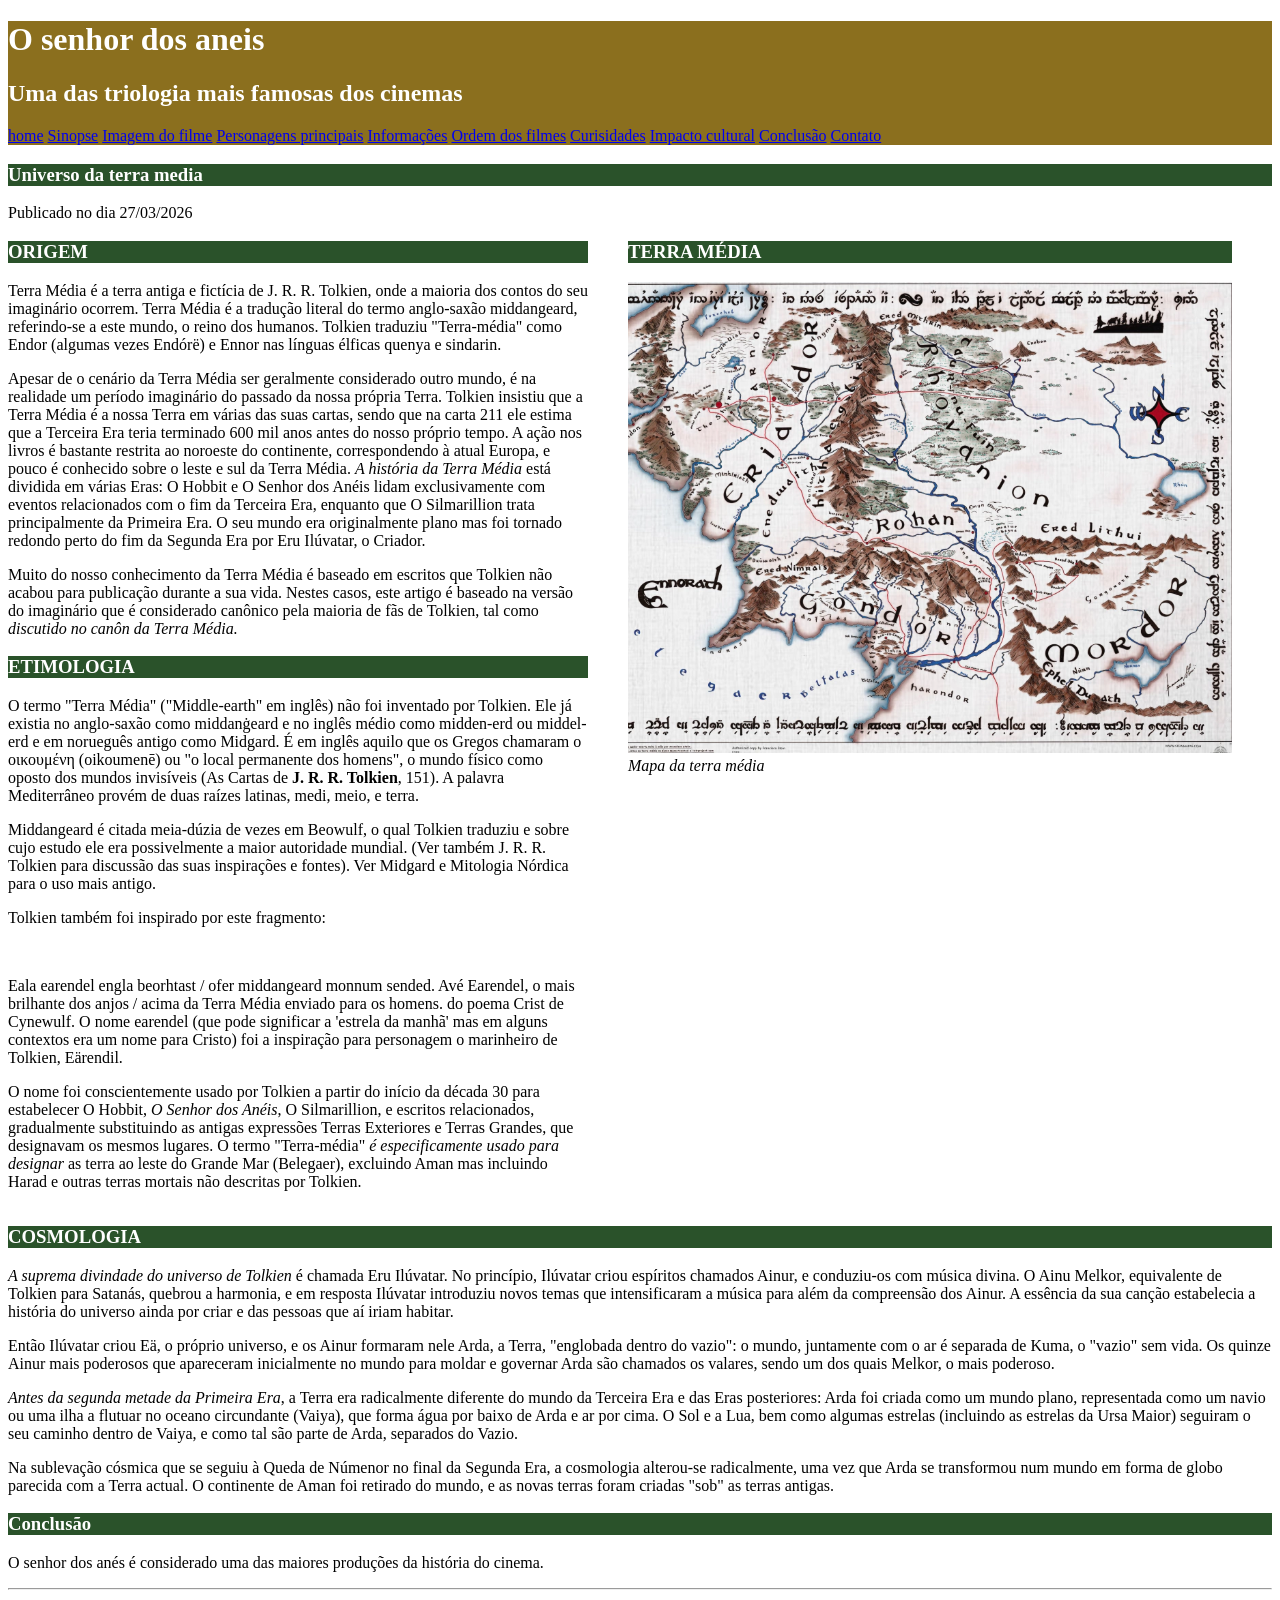
<file: index.html>
<!DOCTYPE html>
<html>
    <head>
        <title> Filme O senhro dos aneis </title>
        <meta charset="utf-8">
        <link rel="stylesheet" href="styles.css" type="text/css">
        <link rel="icon" type="image/x-icon" href="img/espada.ico">

    </head>

    <body>
        <header id="titulo_principal">
            <h1 > O senhor dos aneis</h1>
            <h2 > Uma das triologia mais famosas dos cinemas </h2>
            <nav>
                <a href="index.html">home</a>
                <a href="Sinopse.html">Sinopse</a>
                <a href="Imagemfilme.html">Imagem do filme</a>
                <a href="personagem.html">Personagens principais</a>
                <a href="informacoes.html">Informações</a>
                <a href="ordemfilmes.html">Ordem dos filmes</a>
                <a href="Curiosidades.html">Curisidades</a>
                <a href="Impactocultural.html">Impacto cultural</a>
                <a href="#conclusao">Conclusão</a>
                <a href="contato.html">Contato</a>
            </nav>
       
        </header>

        <main>
            <header>
                <h3 class="titulo_segundario"> Universo da terra media</h3>
                <span> Publicado no dia 27/03/2026 </span>
           </header>
           
           <div id="layout">
                <article>
                    <section>
                        <h3 class="titulo_segundario"> ORIGEM </h3>
                            <p>Terra Média é a terra antiga e fictícia de J. R. R. Tolkien, onde a maioria dos 
                            contos do seu imaginário ocorrem. Terra Média é a tradução literal do termo 
                            anglo-saxão middangeard, referindo-se a este mundo, o reino dos humanos. 
                            Tolkien traduziu "Terra-média" como Endor (algumas vezes Endórë) e Ennor 
                            nas línguas élficas quenya e sindarin.</p>

                            <p>  Apesar de o cenário da Terra Média ser geralmente considerado outro mundo, 
                            é na realidade um período imaginário do passado da nossa própria Terra. 
                            Tolkien insistiu que a Terra Média é a nossa Terra em várias das suas cartas, 
                            sendo que na carta 211 ele estima que a Terceira Era teria terminado 600 mil 
                            anos antes do nosso próprio tempo. A ação nos livros é bastante restrita ao 
                            noroeste do continente, correspondendo à atual Europa, e pouco é conhecido 
                            sobre o leste e sul da Terra Média. <em>A história da Terra Média</em> está dividida em 
                            várias Eras: O Hobbit e O Senhor dos Anéis lidam exclusivamente com 
                            eventos relacionados com o fim da Terceira Era, enquanto que O Silmarillion 
                            trata principalmente da Primeira Era. O seu mundo era originalmente plano 
                            mas foi tornado redondo perto do fim da Segunda Era por Eru Ilúvatar, o 
                            Criador.</p>

                            <p> Muito do nosso conhecimento da Terra Média é baseado em escritos que 
                            Tolkien não acabou para publicação durante a sua vida. Nestes casos, este 
                            artigo é baseado na versão do imaginário que é considerado canônico pela 
                            maioria de fãs de Tolkien, tal como <em>discutido no canôn da Terra Média.</em></p>
                    </section>
                        
                    <section>
                        <h3 class="titulo_segundario"> ETIMOLOGIA </h3>
                            <p>O termo "Terra Média" ("Middle-earth" em inglês) não foi inventado por 
                            Tolkien. Ele já existia no anglo-saxão como middanġeard e no inglês médio 
                            como midden-erd ou middel-erd e em norueguês antigo como Midgard. É em 
                            inglês aquilo que os Gregos chamaram o οικουμένη (oikoumenē) ou "o local 
                            permanente dos homens", o mundo físico como oposto dos mundos invisíveis 
                            (As Cartas de <strong>J. R. R. Tolkien</strong>, 151). A palavra Mediterrâneo provém de duas 
                            raízes latinas, medi, meio, e terra. </p>

                            <p>Middangeard é citada meia-dúzia de vezes em Beowulf, o qual Tolkien 
                            traduziu e sobre cujo estudo ele era possivelmente a maior autoridade 
                            mundial. (Ver também J. R. R. Tolkien para discussão das suas inspirações e 
                            fontes). Ver Midgard e Mitologia Nórdica para o uso mais antigo.</p> 
                            <p>Tolkien também foi inspirado por este fragmento:</p><br>

                            <p>Eala earendel engla beorhtast / ofer middangeard monnum sended. 
                            Avé Earendel, o mais brilhante dos anjos / acima da Terra Média enviado para 
                            os homens. do poema Crist de Cynewulf. O nome earendel (que pode 
                            significar a 'estrela da manhã' mas em alguns contextos era um nome para 
                            Cristo) foi a inspiração para personagem o marinheiro de Tolkien, Eärendil. </p>

                            <p>O nome foi conscientemente usado por Tolkien a partir do início da década 30 
                            para estabelecer O Hobbit, <em>O Senhor dos Anéis</em>, O Silmarillion, e escritos 
                            relacionados, gradualmente substituindo as antigas expressões Terras 
                            Exteriores e Terras Grandes, que designavam os mesmos lugares. O termo 
                            "Terra-média" <em>é especificamente usado para designar</em> as terra ao leste do 
                            Grande Mar (Belegaer), excluindo Aman mas incluindo Harad e outras terras 
                            mortais não descritas por Tolkien.</p>
                    </section>
                </article>
           
                <aside>
                    <figure>
                        <h3 class="titulo_segundario"> TERRA MÉDIA </h3>
                        <img src="img/terra_media.png" atl="Mapa da terra media">
                        <figcaption><em>Mapa da terra média</em></figcaption>
                    </figure>
                </aside>

            </div>

            <article>
                <saction>
                    <h3 class="titulo_segundario"> COSMOLOGIA </h3>
                    <p><em>A suprema divindade do universo de Tolkien</em> é chamada Eru Ilúvatar. No 
                    princípio, Ilúvatar criou espíritos chamados Ainur, e conduziu-os com música 
                    divina. O Ainu Melkor, equivalente de Tolkien para Satanás, quebrou a 
                    harmonia, e em resposta Ilúvatar introduziu novos temas que intensificaram a 
                    música para além da compreensão dos Ainur. A essência da sua canção 
                    estabelecia a história do universo ainda por criar e das pessoas que aí iriam 
                    habitar. </p>

                    <p>Então Ilúvatar criou Eä, o próprio universo, e os Ainur formaram nele Arda, a 
                    Terra, "englobada dentro do vazio": o mundo, juntamente com o ar é separada 
                    de Kuma, o "vazio" sem vida. Os quinze Ainur mais poderosos que 
                    apareceram inicialmente no mundo para moldar e governar Arda são 
                    chamados os valares, sendo um dos quais Melkor, o mais poderoso.</p> 
                    <p><em>Antes da segunda metade da Primeira Era</em>, a Terra era radicalmente diferente 
                    do mundo da Terceira Era e das Eras posteriores: Arda foi criada como um 
                    mundo plano, representada como um navio ou uma ilha a flutuar no oceano 
                    circundante (Vaiya), que forma água por baixo de Arda e ar por cima. O Sol e 
                    a Lua, bem como algumas estrelas (incluindo as estrelas da Ursa Maior) 
                    seguiram o seu caminho dentro de Vaiya, e como tal são parte de Arda, 
                    separados do Vazio.</p> 

                    <p>Na sublevação cósmica que se seguiu à Queda de Númenor no final da 
                    Segunda Era, a cosmologia alterou-se radicalmente, uma vez que Arda se 
                    transformou num mundo em forma de globo parecida com a Terra actual. O 
                    continente de Aman foi retirado do mundo, e as novas terras foram criadas 
                    "sob" as terras antigas.</p>
                </saction>
             
                <saction>
                    <div id="conclusao">
                    <h3 class="titulo_segundario">Conclusão</h3>
                        <p>
                            O senhor dos anés é considerado uma das maiores produções da história do cinema.
                        </p>
                </section>
            </article>        

            <footer class="rodape">
                <hr>
                <small>© 2026 - Site sobre O Senhor dos Anéis</small>
            </footer>
        </main>
    </body>
</html>
</file>
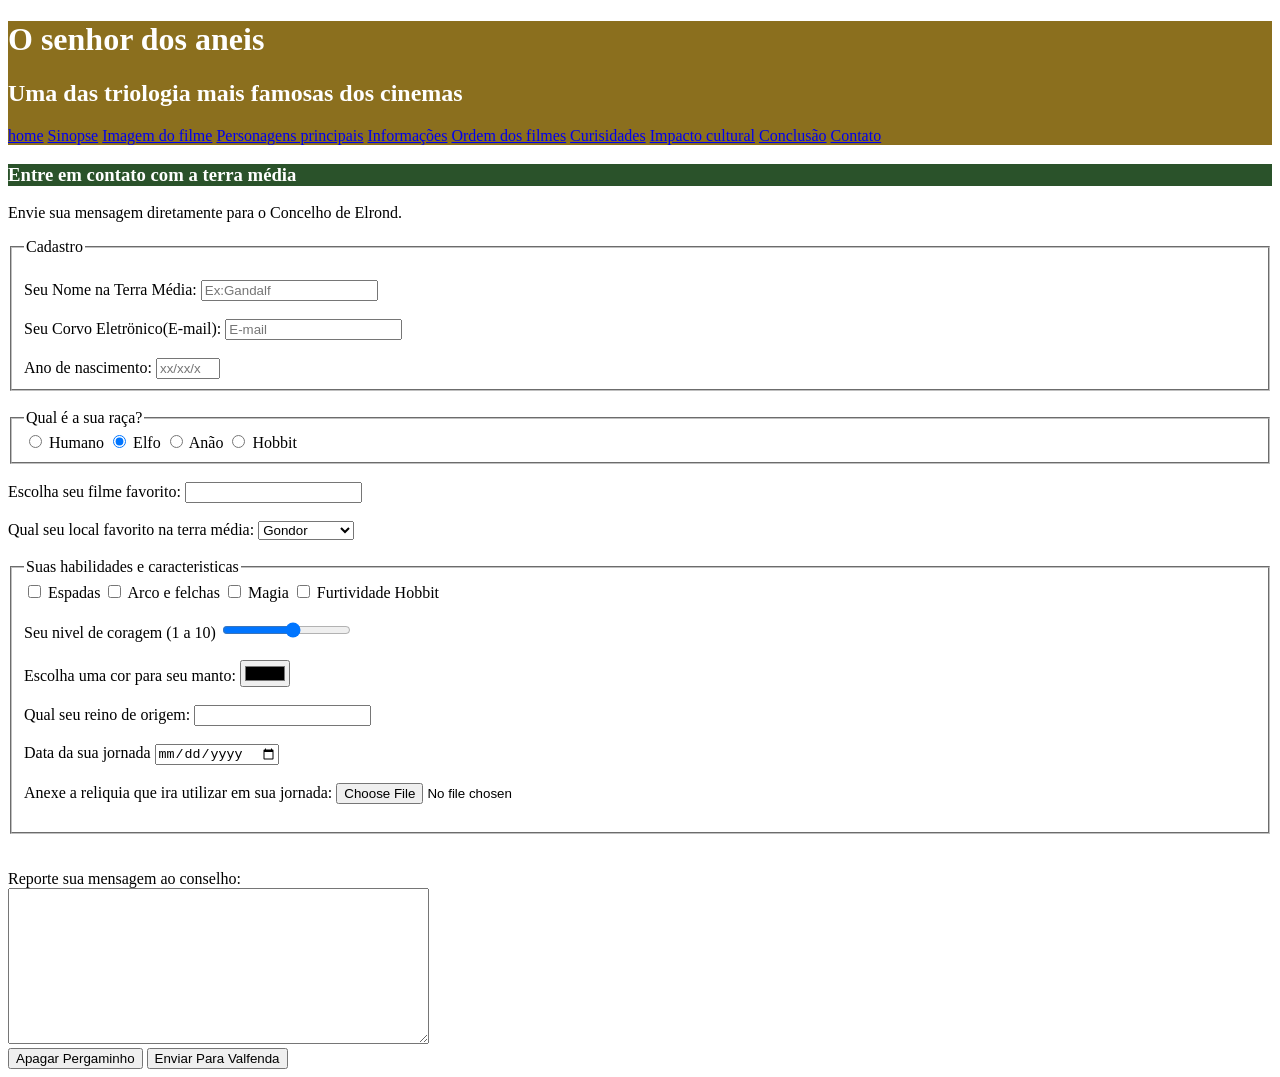
<file: contato.html>
<!DOCTYPE html>
<html lang="pt-br">
<head>
    <meta charset="UTF-8">
    <meta name="viewport" content="width=device-width, initial-scale=1.0">
    <title>Documento</title>
    <link rel="stylesheet" href="styles.css">
</head>

<body>
    <header id="titulo_principal">
            <h1 > O senhor dos aneis</h1>
            <h2 > Uma das triologia mais famosas dos cinemas </h2>
       
            <nav>
                <a href="index.html">home</a>
                <a href="Sinopse.html">Sinopse</a>
                <a href="Imagemfilme.html">Imagem do filme</a>
                <a href="personagem.html">Personagens principais</a>
                <a href="informacoes.html">Informações</a>
                <a href="ordemfilmes.html">Ordem dos filmes</a>
                <a href="Curiosidades.html">Curisidades</a>
                <a href="Impactocultural.html">Impacto cultural</a>
                <a href="#conclusao">Conclusão</a>
                <a href="contato.html">Contato</a>
                
            </nav>
        </header>

        <h3 class="titulo_segundario">Entre em contato com a terra média</h3>

        <p>Envie sua mensagem diretamente para o Concelho de Elrond.</p>

            <!--Formulario de cadastro-->
            <form action="processa.php" method="POST" autocomplete="off">
                <fieldset>
                    <legend>Cadastro</legend><br>
                <label for="nomepessoa">Seu Nome na Terra Média:</label>
                <input type="text" name="Nomepessoa" 
                id nome="nomepessoa" minlength="3" maxlength="15"
                required placeholder="Ex:Gandalf"><br><br>
                
                <label for="email">Seu Corvo Eletrönico(E-mail):</label>
                <input type="email" name="email" id="email"
                required placeholder="E-mail"><br><br>

                <label for="Ano_nascimento">Ano de nascimento: </label>
                <input type="number" id="Ano_nascimento" name="Ano_nascimento" max="2014" min="1900"
                required placeholder="xx/xx/xxxx"><br>
                </fieldset><br>

                <!--Local para escolher a raça-->    
                <fieldset>
                    <legend>Qual é a sua raça?</legend> 
                    <label for="raca1"><input type="radio" name="raca" id="raca" value="raca 1"> Humano </label>
                    <label for="raca2"><input checked type="radio" name="raca" id="raca2" value="raca 2"> Elfo </label>
                    <label for="raca3"><input type="radio" name="raca" id="raca3" value="raca 3"> Anão </label>
                    <label for="raca4"><input type="radio" name="raca" id="raca" value="raca 4"> Hobbit </label>
                </fieldset><br>

                <!--Filme favorito-->
                <label for="filme_favorito">Escolha seu filme favorito:</label> 
                <input type="text" id="filme_favorito" list="filmesf">
                <datalist id="filmesf">
                    <option>O Senhor dos Anéis: A Sociedade do Anel.</option>
                    <option>O Senhor dos Anéis: As Duas Torres.</option>
                    <option>O Senhor dos Anéis: O Retorno do Rei</option>
                </datalist><br><br>

                <!--Local favorito-->
                <label for="Local_terramedia">Qual seu local favorito na terra média:</label>
                <select id="Local_terramedia" name="local">
                        <optgroup label="Reinos dos homens">
                            <option>Gondor </option>
                            <option>Rohan</option>
                        </optgroup>
                        <optgroup label="Terras élficas">
                            <option>Valfenda</option>
                            <option>Lothlórien</option>
                        </optgroup>
                        <optgroup label="Outros">
                            <option>Mordor</option>
                            <option>Condado</option>
                        </optgroup>
                </select><br><br>

                <!--Habilides e caracteristicas-->
                <fieldset>
                    <legend>Suas habilidades e caracteristicas</legend>
                    <label><input type="checkbox" name="espada" valeue="espada"> Espadas</label>
                    <label><input type="checkbox" name="arco" value="arco"> Arco e felchas</label>
                    <label><input type="checkbox" name="magia" value="magia"> Magia</label>
                    <label><input type="checkbox" name="Futividade" value="Futividade"> Furtividade Hobbit</label><br><br>

                    <LABEL for="coragem">Seu nivel de coragem (1 a 10)</LABEL>
                    <input type="range" max="10" min="1" id="coragem" name="coragem"><br><br>

                    <label for="cor">Escolha uma cor para seu manto:</label>
                    <input type="color" id="cor" name="cor"><br><br>

                    <label for="reino_origem">Qual seu reino de origem:</label> 
                    <input type="text" id="reino_origem" list="reinos">
                        <datalist id="reinos">
                            <option>Mordor</option>
                            <option>Rohan</option>
                            <option>Gondor</option>
                            <option>Valfenda</option>
                            <option>Lóthlorien</option>
                            <option>Moria</option>
                            <option>O Condado</option>
                            <option>Isengard</option>
                    </datalist><br><br>
                    
                    <label for="data_jornada">Data da sua jornada</label>
                    <input type="date" name="data_jornada" id="data_jornada"><br><br>

                    <label for="arquivo_reliquia">Anexe a reliquia que ira utilizar em sua jornada:</label>
                    <input type="file" id="arquivo_reliquia" name="arquivo_reliquia"><br><br>
                </fieldset><br><br>

               <!---Canal de  contato com a terra media-->
                <label for="contato">Reporte sua mensagem ao conselho:</label><br>
                <textarea 
                    id="contato" name="contato" 
                    rows="10" cols="50"  
                    placeholder="Escreva sua missão..." required>
                </textarea><br>

                <button type="reset">Apagar Pergaminho</button>
                <button type="submit">Enviar Para Valfenda</button>
            
            </form>
            
</body>
</html>
</file>
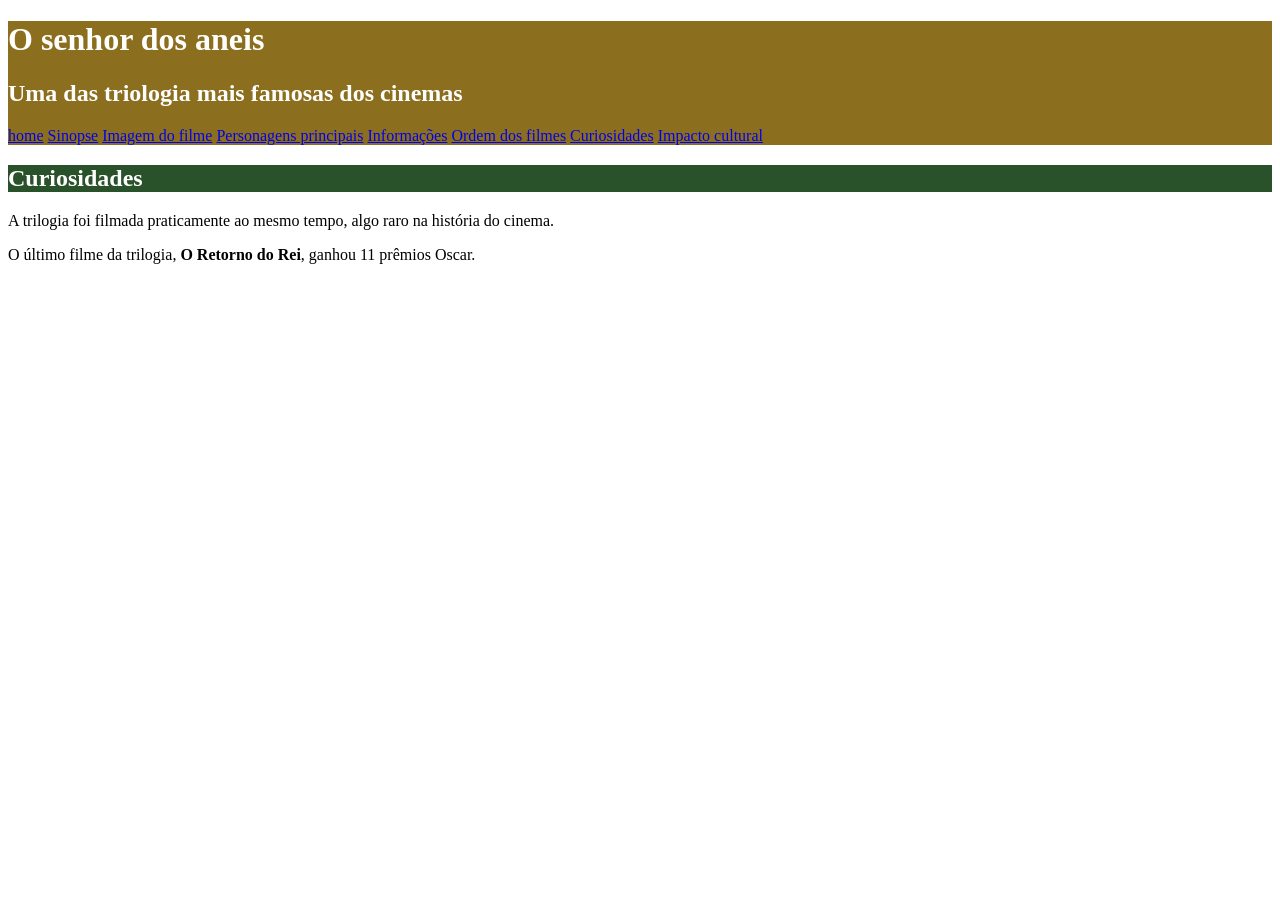
<file: Curiosidades.html>
<!DOCTYPE html>
<html lang="pt-br">
<head>
    <meta charset="UTF-8">
    <link rel="stylesheet" href="styles.css">

    <meta name="viewport" content="width=device-width, initial-scale=1.0">
    <title>Curiosidades</title>
</head>
<body>
     <div id="titulo_principal">
            <h1 > O senhor dos aneis</h1>
            <h2 > Uma das triologia mais famosas dos cinemas </h2>
    
            <nav>
                 <a href="index.html">home</a>
                <a href="Sinopse.html">Sinopse</a>
                <a href="Imagemfilme.html">Imagem do filme</a>
                <a href="personagem.html">Personagens principais</a>
                <a href="informacoes.html">Informações</a>
                <a href="ordemfilmes.html">Ordem dos filmes</a>
                <a href="Curiosidades.html">Curiosidades</a>
                <a href="Impactocultural.html">Impacto cultural</a>
                
            </nav>
    </div>
        <h2 class="titulo_segundario"> Curiosidades</h2>
            <p>A trilogia foi filmada praticamente ao mesmo tempo, algo raro na história do
            cinema.</p>
            <p>O último filme da trilogia,<strong> O Retorno do Rei</strong>, ganhou 11 prêmios Oscar.</p>
</body>
</html>
</file>
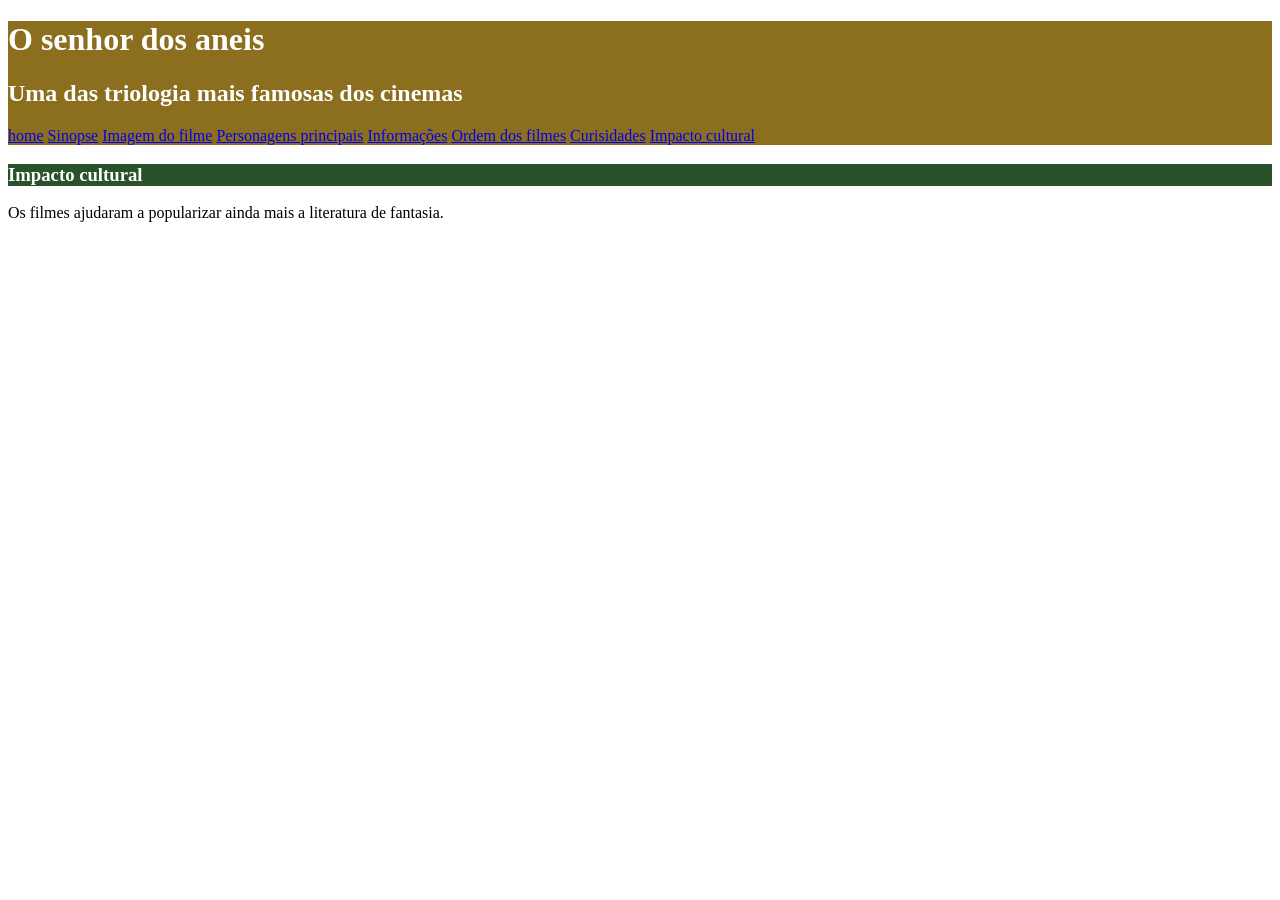
<file: Impactocultural.html>
<!DOCTYPE html>
<html lang="pt-br">
<head>
    <meta charset="UTF-8">


    <meta name="viewport" content="width=device-width, initial-scale=1.0">
    <title>Impacto cultural</title>
    <link rel="stylesheet" href="styles.css">
    
</head>

<body>
    <div id="titulo_principal">
        <h1 > O senhor dos aneis</h1>
        <h2 > Uma das triologia mais famosas dos cinemas </h2>
    
        <nav>
             <a href="index.html">home</a>
                <a href="Sinopse.html">Sinopse</a>
                <a href="Imagemfilme.html">Imagem do filme</a>
                <a href="personagem.html">Personagens principais</a>
                <a href="informacoes.html">Informações</a>
                <a href="ordemfilmes.html">Ordem dos filmes</a>
                <a href="Curiosidades.html">Curisidades</a>
                <a href="Impactocultural.html">Impacto cultural</a>
        </nav>
</div>

    <h3 class="titulo_segundario"> Impacto cultural</h3>
        <p>Os filmes ajudaram a popularizar ainda mais a literatura de fantasia.</p>
</body>
</html>
</file>
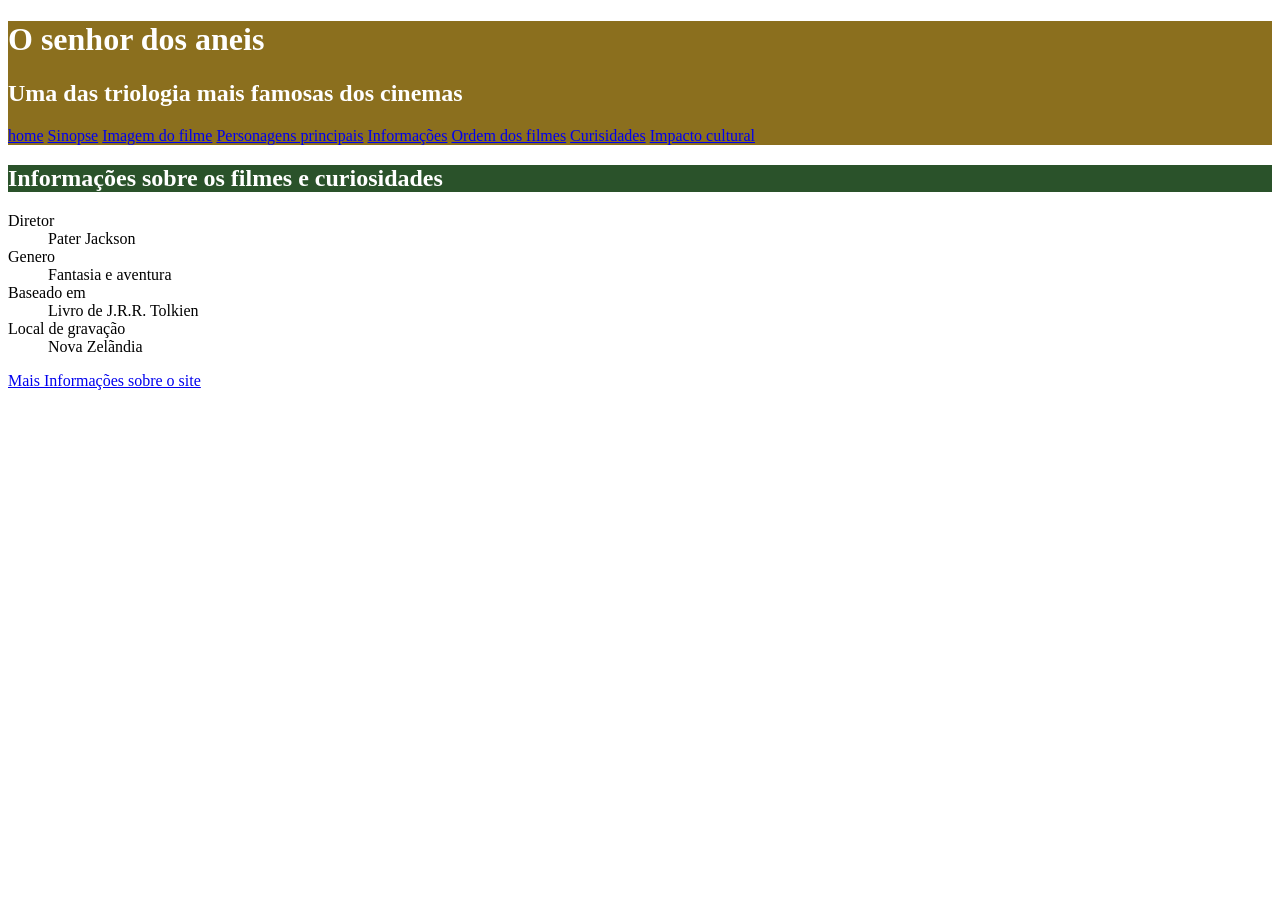
<file: informacoes.html>
<!DOCTYPE html>
<html lang="pr-br">
<head>
    <meta charset="UTF-8">
    <link rel="stylesheet" href="styles.css">

    <meta name="viewport" content="width=device-width, initial-scale=1.0">
    <title>Informações</title>
</head>
<body>
     <div id="titulo_principal">
            <h1 > O senhor dos aneis</h1>
            <h2 > Uma das triologia mais famosas dos cinemas </h2>
       
            <nav>
                <a href="index.html">home</a>
                <a href="Sinopse.html">Sinopse</a>
                <a href="Imagemfilme.html">Imagem do filme</a>
                <a href="personagem.html">Personagens principais</a>
                <a href="informacoes.html">Informações</a>
                <a href="ordemfilmes.html">Ordem dos filmes</a>
                <a href="Curiosidades.html">Curisidades</a>
                <a href="Impactocultural.html">Impacto cultural</a>
                
            </nav>
    </div>
     <h2 class="titulo_segundario"> Informações sobre os filmes e curiosidades</h2>
            <dl>
                <dt>Diretor</dt>
                    <dd>Pater Jackson</dd>

                <dt>Genero</dt>
                    <dd>Fantasia e aventura</dd>

                <dt>Baseado em</dt>
                    <dd>Livro de J.R.R. Tolkien</dd>

                <dt>Local de gravação</dt>
                    <dd>Nova Zelãndia</dd>
                 </dl>

    <a href="https://pt.wikipedia.org/wiki/O_Senhor_dos_An%C3%A9is_(s%C3%A9rie_de_filmes)" target="_blank">Mais Informações sobre o site</a>             
</body>

</html>
</file>
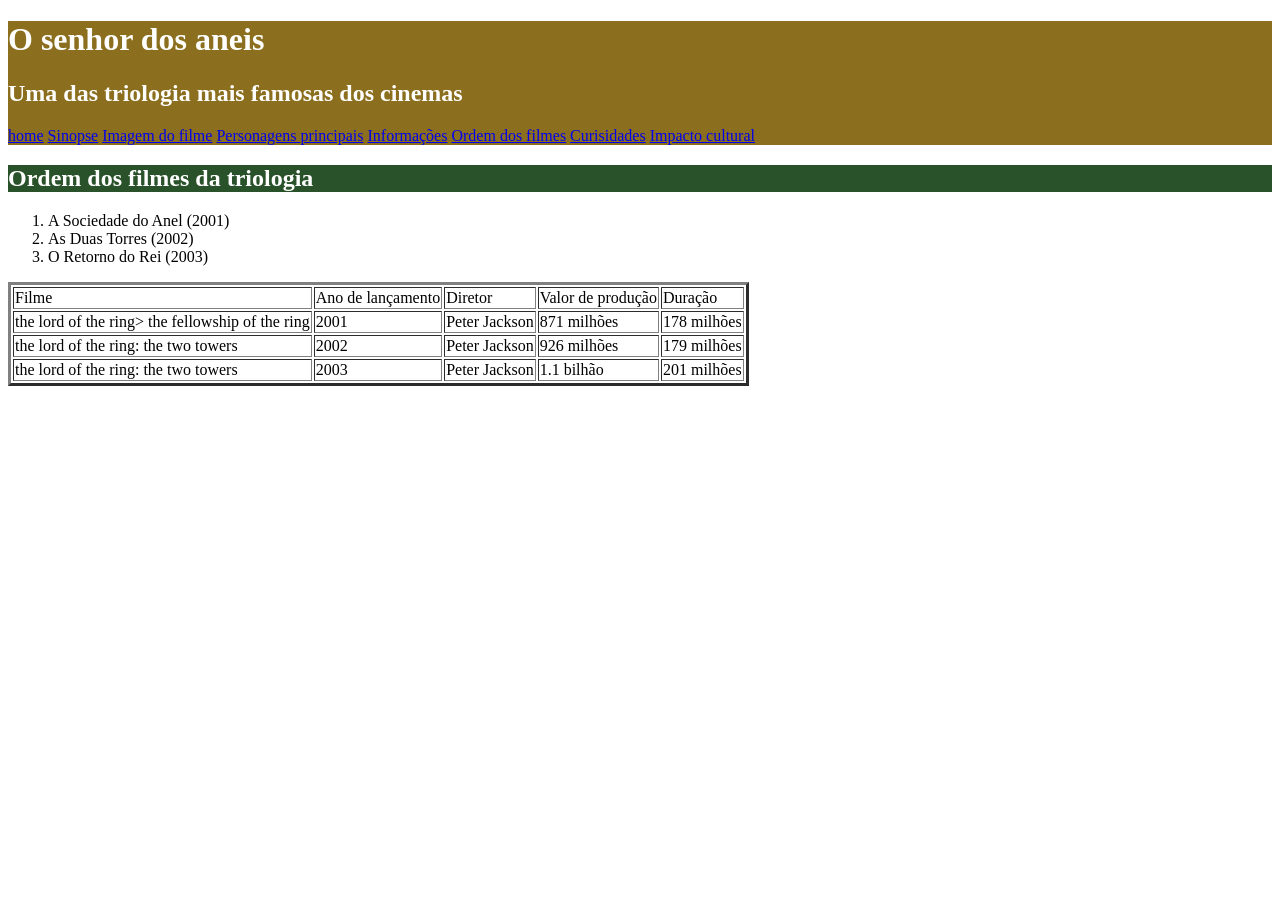
<file: ordemfilmes.html>
<!DOCTYPE html>
<html lang="pt-br">
<head>

    <meta charset="UTF-8">
       

    <meta name="viewport" content="width=device-width, initial-scale=1.0">
        <title>Ordem dos Filmes</title>
        <link rel="stylesheet" href="styles.css">
</head>

<body>

    <div id="titulo_principal">
         <h1 > O senhor dos aneis</h1>
            <h2 > Uma das triologia mais famosas dos cinemas </h2>
        
            <nav>
                 <a href="index.html">home</a>
                <a href="Sinopse.html">Sinopse</a>
                <a href="Imagemfilme.html">Imagem do filme</a>
                <a href="personagem.html">Personagens principais</a>
                <a href="informacoes.html">Informações</a>
                <a href="ordemfilmes.html">Ordem dos filmes</a>
                <a href="Curiosidades.html">Curisidades</a>
                <a href="Impactocultural.html">Impacto cultural</a>
                
            </nav>
    </div>

    <h2 class="titulo_segundario">Ordem dos filmes da triologia</h2>
        <ol>
            <li>A Sociedade do Anel (2001)</li>
            <li>As Duas Torres (2002)</li>
            <li>O Retorno do Rei (2003)</li>

        </ol>

        <table border="3"  > 
            <tr> 
                <td>Filme</td>
                <td>Ano de lançamento</td>
                <td>Diretor</td>
                <td>Valor de produção</td>
                <td>Duração</td>
            </tr>
            <tr>
                <td> the lord of the ring> the fellowship of the ring</td>
                <td>2001</td>
                <td>Peter Jackson</td>
                <td>871 milhões</td>
                <td>178 milhões</td>
            </tr>
            <tr>
                <td> the lord of the ring: the two towers</td>
                <td>2002</td>
                <td>Peter Jackson</td>
                <td>926 milhões</td>
                <td>179 milhões</td>
            </tr>
            <tr>
                <td> the lord of the ring: the two towers</td>
                <td>2003</td>
                <td>Peter Jackson</td>
                <td>1.1 bilhão</td>
                <td>201 milhões</td>
            </tr>

        </table>
</body>

</html>
</file>
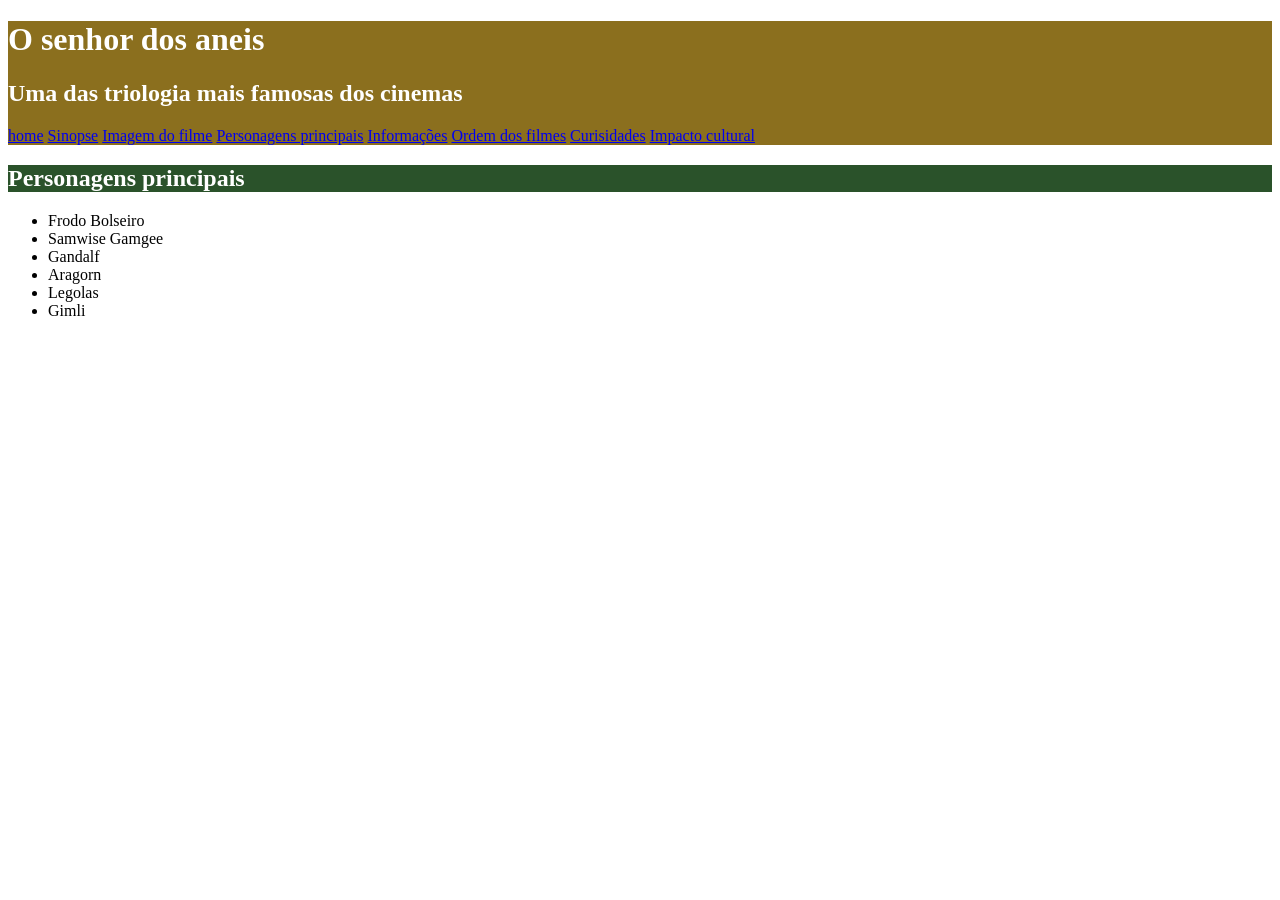
<file: personagem.html>
<!DOCTYPE html>
<html lang="pr-br">
<head>
    <meta charset="UTF-8">
   

    <meta name="viewport" content="width=device-width, initial-scale=1.0">
    <title>Personagem principais</title>
     <link rel="stylesheet" href="styles.css">
</head>
<body>
     <div id="titulo_principal">
            <h1 > O senhor dos aneis</h1>
            <h2 > Uma das triologia mais famosas dos cinemas </h2>
       
            <nav>
                <a href="index.html">home</a>
                <a href="Sinopse.html">Sinopse</a>
                <a href="Imagemfilme.html">Imagem do filme</a>
                <a href="personagem.html">Personagens principais</a>
                <a href="informacoes.html">Informações</a>
                <a href="ordemfilmes.html">Ordem dos filmes</a>
                <a href="Curiosidades.html">Curisidades</a>
                <a href="Impactocultural.html">Impacto cultural</a>
                
            </nav>
    </div>
    <h2 class="titulo_segundario"> Personagens principais</h2>
            <ul>
                <li>Frodo Bolseiro</li>
                <li>Samwise Gamgee</li>
                <li>Gandalf</li>
                <li>Aragorn</li>
                <li>Legolas</li>
                <li>Gimli</li>

            </ul>
</body>
</html>
</file>
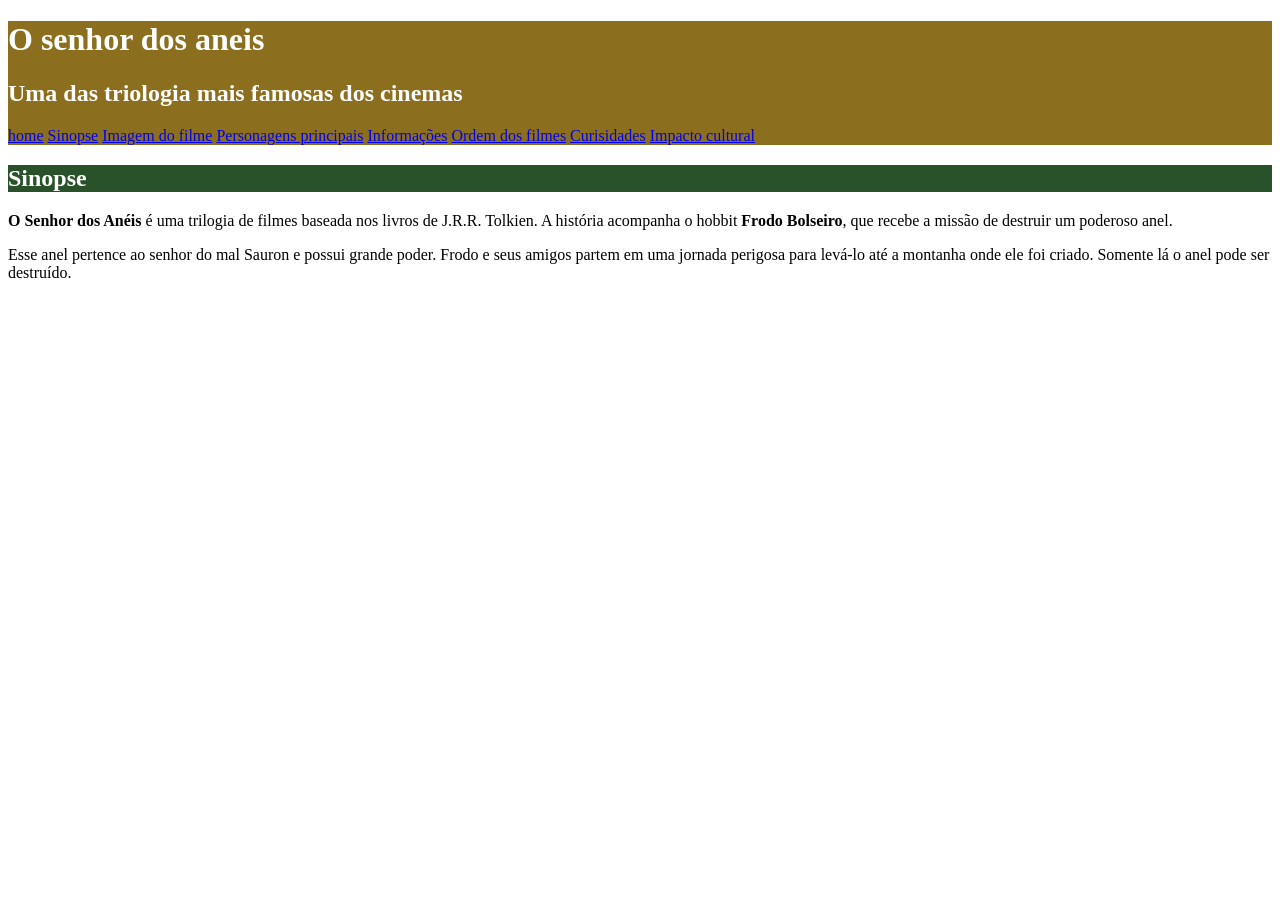
<file: Sinopse.html>
<!DOCTYPE html>
<html lang="pt-br">
<head>
    <meta charset="UTF-8">
    

    <meta name="viewport" content="width=device-width, initial-scale=1.0">
    <title>Sinopse</title>
    <link rel="stylesheet" href="styles.css">
</head>

<body>  
    <div id="titulo_principal">
         <h1 > O senhor dos aneis</h1>
        <h2 > Uma das triologia mais famosas dos cinemas </h2>
        
            <nav>
                 <a href="index.html">home</a>
                <a href="Sinopse.html">Sinopse</a>
                <a href="Imagemfilme.html">Imagem do filme</a>
                <a href="personagem.html">Personagens principais</a>
                <a href="informacoes.html">Informações</a>
                <a href="ordemfilmes.html">Ordem dos filmes</a>
                <a href="Curiosidades.html">Curisidades</a>
                <a href="Impactocultural.html">Impacto cultural</a>
                
            </nav>
    </div>

    <h2 class="titulo_segundario"> Sinopse </h2>
            <p>
                <strong> O Senhor dos Anéis</strong> é uma trilogia de filmes baseada nos livros de J.R.R.
                Tolkien. A história acompanha o hobbit<strong> Frodo Bolseiro</strong>, que recebe a missão
                de destruir um poderoso anel.</p>

                <p>Esse anel pertence ao senhor do mal Sauron e possui grande poder. Frodo e
                seus amigos partem em uma jornada perigosa para levá-lo até a montanha
                onde ele foi criado.
                Somente lá o anel pode ser destruído.
            </p>
        
</body>

</html>
</file>
<file: styles.css>
#titulo_principal {
        background-color: #8b6f1e;
        color: white;}


        .titulo_segundario {background-color: #2a522a;
        color: white;}
            
        #layout{
                display: flex;
        }

        .rodape{
                text-align: center;
        }
</file>
